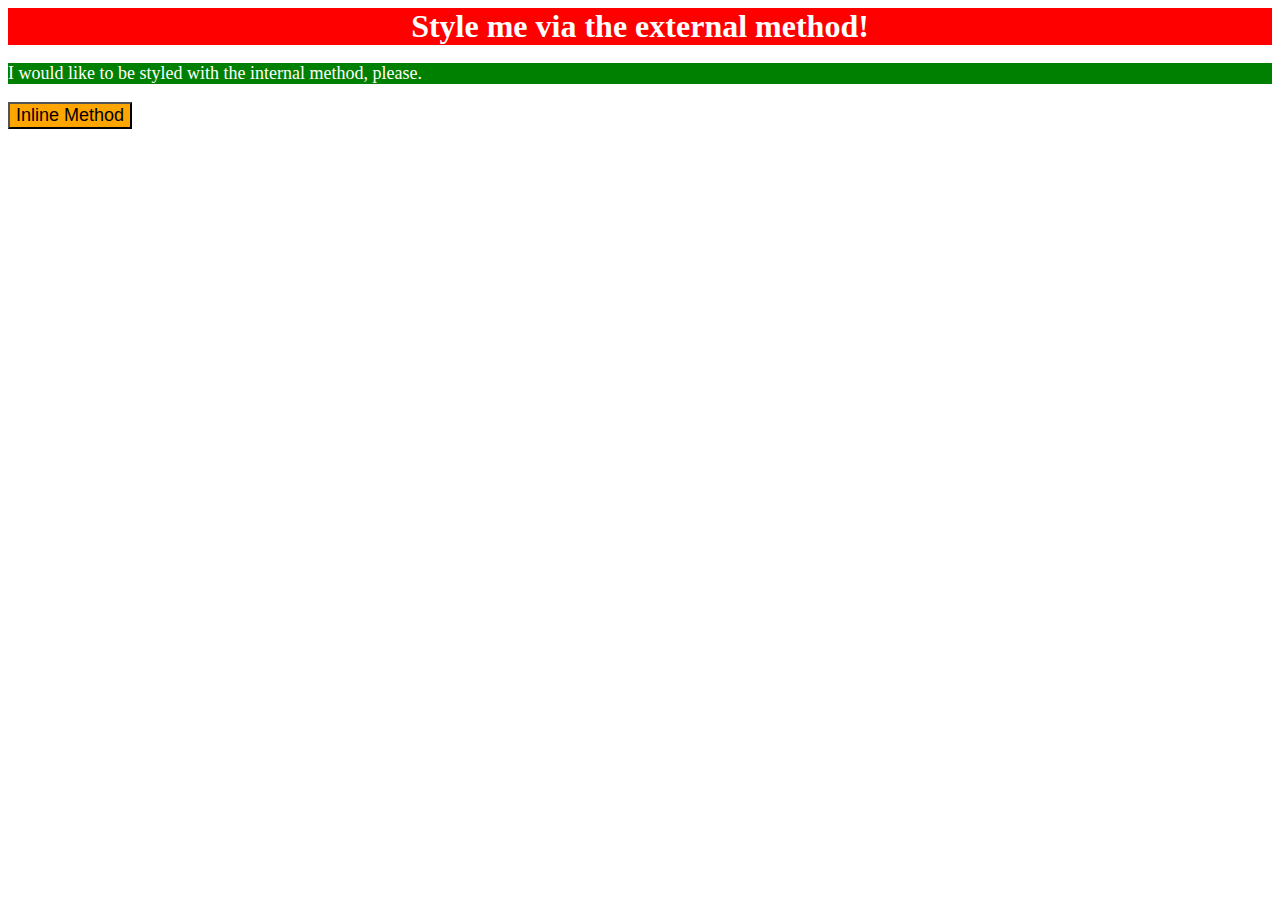
<file: foundations/01-css-methods/index.html>
<!DOCTYPE html>
<html lang="en">
<head>
    <meta charset="UTF-8">
    <meta http-equiv="X-UA-Compatible" content="IE=edge">
    <meta name="viewport" content="width=device-width, initial-scale=1.0">
    <link rel="stylesheet" href="style.css">
    <title>Methods for Adding CSS</title>
    <style>
        p{
            background-color: green;
            color: white;
            font-size: 18px;
        }
    </style>
</head>
<body>
    <div>Style me via the external method!</div>

    <p>I would like to be styled with the internal method, please.</p>

    <button style="background-color: orange; font-size: 18px;">Inline Method</button>
</body>
</html>
</file>
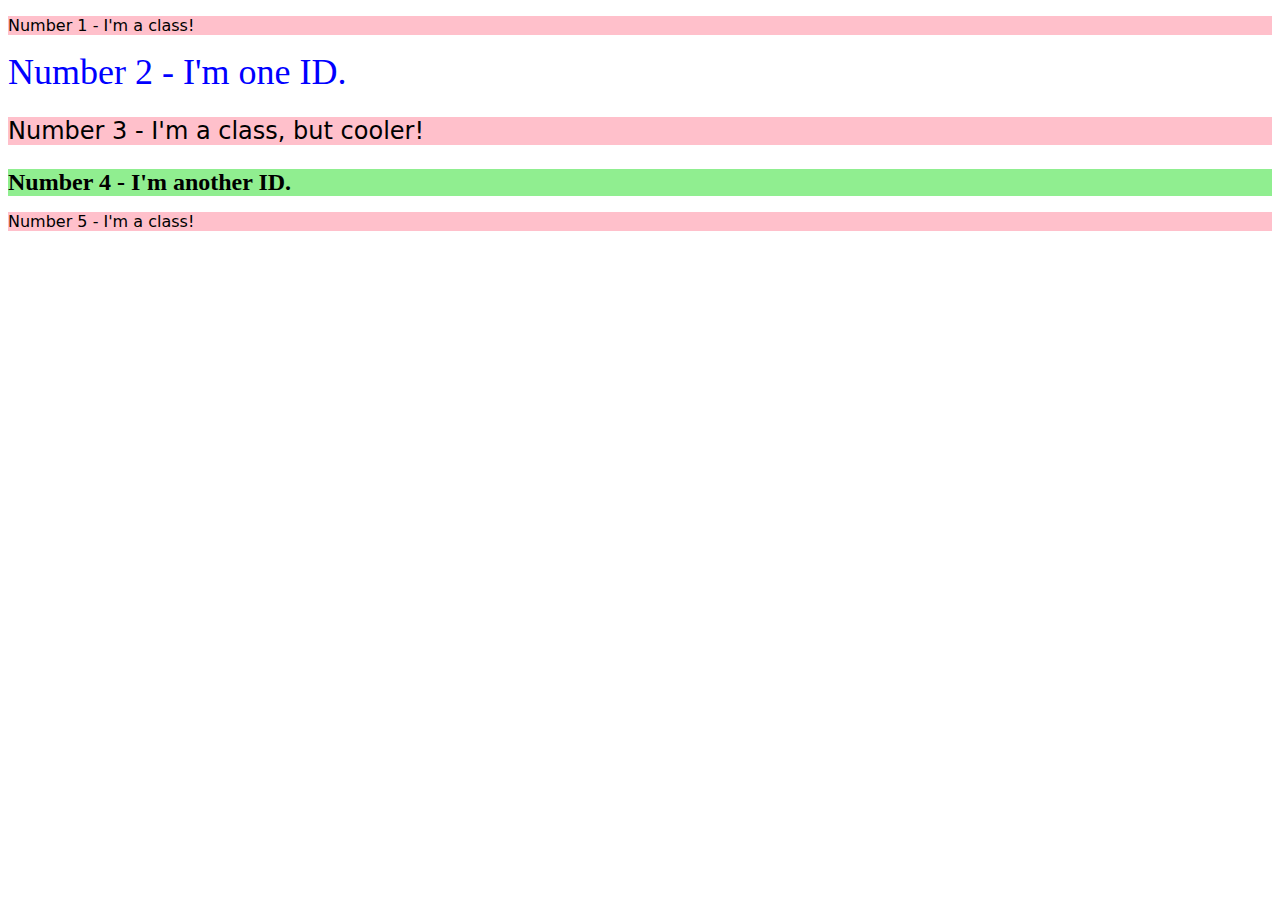
<file: foundations/02-class-id-selectors/index.html>
<!DOCTYPE html>
<html lang="en">
  <head>
    <meta charset="UTF-8">
    <meta http-equiv="X-UA-Compatible" content="IE=edge">
    <meta name="viewport" content="width=device-width, initial-scale=1.0">
    <title>Class and ID Selectors</title>
    <link rel="stylesheet" href="style.css">
  </head>
  <body>
    <p class="odd">Number 1 - I'm a class!</p>
    <div id="two">Number 2 - I'm one ID.</div>
    <p class="odd three">Number 3 - I'm a class, but cooler!</p>
    <div id="four">Number 4 - I'm another ID.</div>
    <p class="odd">Number 5 - I'm a class!</p>
  </body> 
</html>
</file>
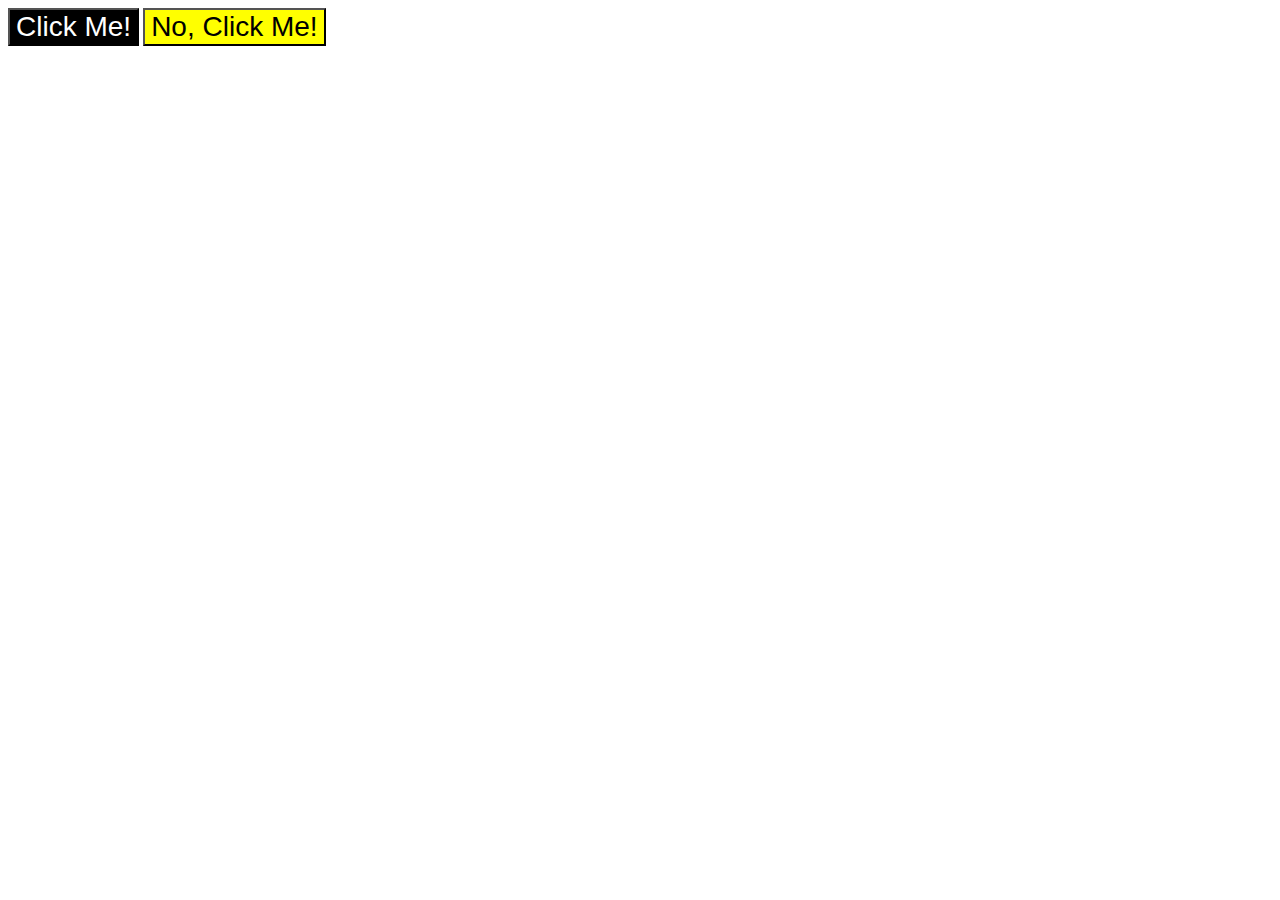
<file: foundations/03-grouping-selectors/index.html>
<!DOCTYPE html>
<html lang="en">
  <head>
    <meta charset="UTF-8">
    <meta http-equiv="X-UA-Compatible" content="IE=edge">
    <meta name="viewport" content="width=device-width, initial-scale=1.0">
    <title>Grouping Selectors</title>
    <link rel="stylesheet" href="style.css">
  </head>
  <body>
    <button class="first">Click Me!</button>
    <button class="second">No, Click Me!</button>
  </body>
</html>
</file>
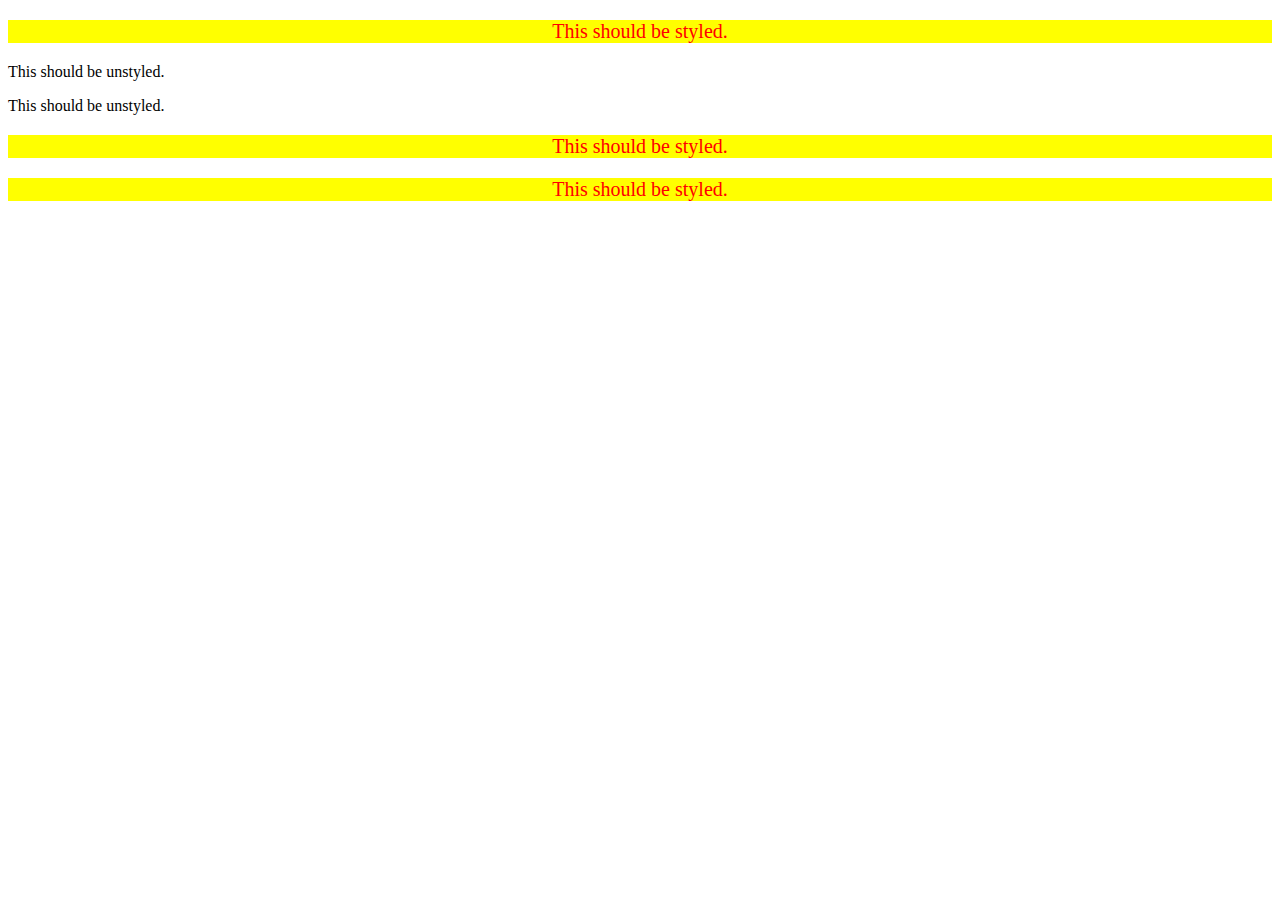
<file: foundations/05-descendant-combinator/index.html>
<!DOCTYPE html>
<html lang="en">
  <head>
    <meta charset="UTF-8">
    <meta http-equiv="X-UA-Compatible" content="IE=edge">
    <meta name="viewport" content="width=device-width, initial-scale=1.0">
    <title>Descendant Combinator</title>
    <link rel="stylesheet" href="style.css">
  </head>
  <body>
    <div class="container">
      <p class="text">This should be styled.</p>
    </div>
    <p class="text">This should be unstyled.</p>
    <p class="text">This should be unstyled.</p>
    <div class="container">
      <p class="text">This should be styled.</p>
      <p class="text">This should be styled.</p>
    </div>
  </body> 
</html>
</file>
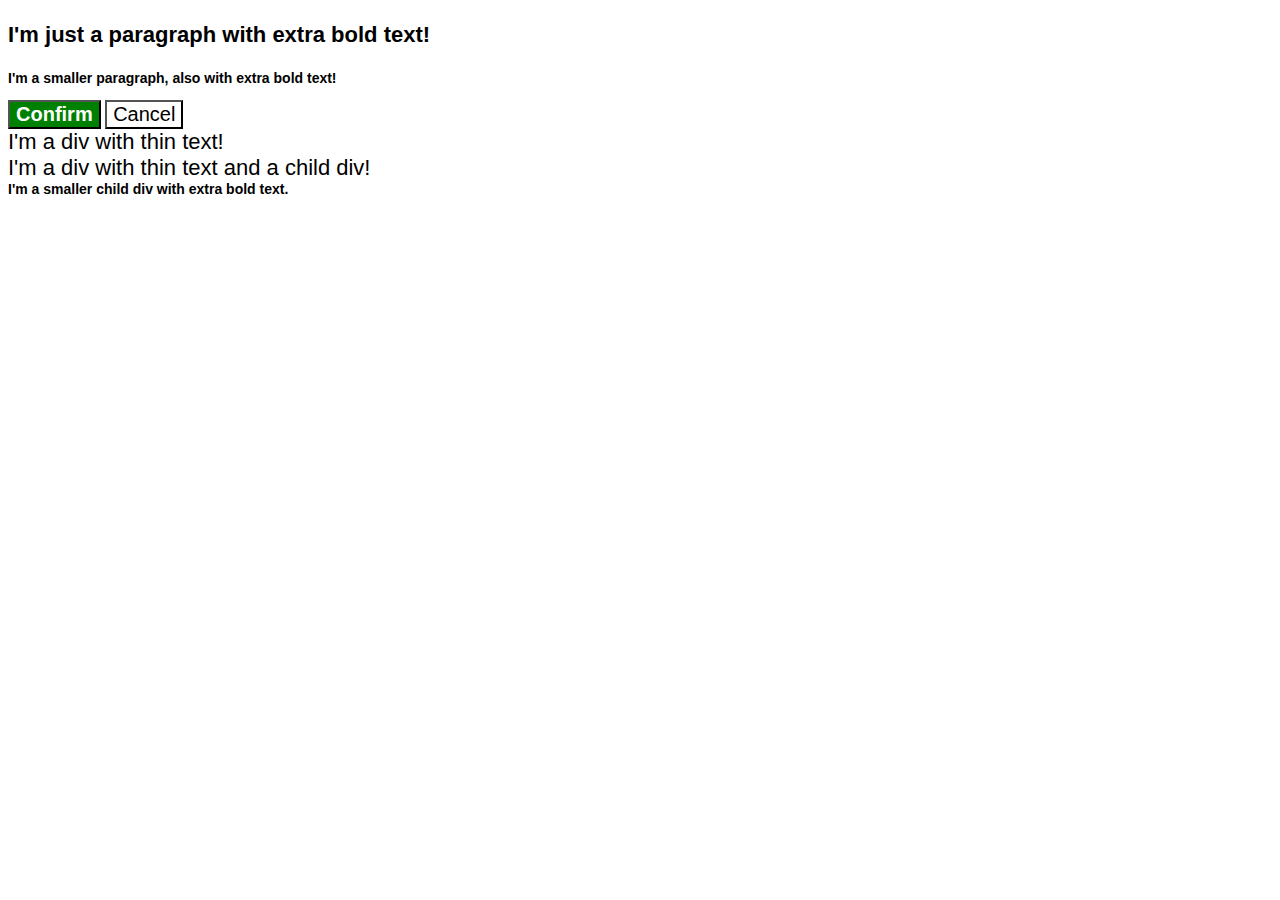
<file: foundations/06-cascade-fix/index.html>
<!DOCTYPE html>
<html lang="en">
  <head>
    <meta charset="UTF-8">
    <meta http-equiv="X-UA-Compatible" content="IE=edge">
    <meta name="viewport" content="width=device-width, initial-scale=1.0">
    <title>Fix the Cascade</title>
    <link rel="stylesheet" href="style.css">
  </head>
  <body>
    <p class="para">I'm just a paragraph with extra bold text!</p>
    <p class="para small-para">I'm a smaller paragraph, also with extra bold text!</p>

    <button id="confirm-button" class="button confirm">Confirm</button>
    <button id="cancel-button" class="button cancel">Cancel</button>

    <div class="text">I'm a div with thin text!</div>
    <div class="text">I'm a div with thin text and a child div!
      <div class="text child">I'm a smaller child div with extra bold text.</div>
    </div>
  </body>
</html>
</file>
<file: foundations/01-css-methods/style.css>
div{
    background-color: red;
    color: white;
    font-size: 32px;
    text-align: center;
    font-weight: bold;
}
</file>
<file: foundations/02-class-id-selectors/style.css>
.odd{
    background-color: #ffc0cb;
    font-family: Verdana, "DejaVu Sans", sans-serif;
}

#two{
    color: #0000ff;
    font-size: 36px;
}

.three{
    font-size: 24px;
}

#four{
    background-color: #90ee90;
    font-size: 24px;
    font-weight: bold;
}
</file>
<file: foundations/03-grouping-selectors/style.css>
.first{
    background-color: #000000;
    color: white;
}

.second{
    background-color: #ffff00;
}

.first,
.second{
    font-size: 28px;
    font-family: Helvetica, "Times New Roman", sans-serif;
}
</file>
<file: foundations/05-descendant-combinator/style.css>
div p{
    background-color: yellow;
    color: red;
    font-size: 20px;
    text-align: center;
}
</file>
<file: foundations/06-cascade-fix/style.css>
body{
  font-family:Arial, Helvetica, sans-serif
}

.para,
.small-para {
  color: hsl(0, 0%, 0%);
  font-weight: 800;
}

.para.small-para {
  font-size: 14px;
  font-weight: 800;
}

.para {
  font-size: 22px;
}

#confirm-button {
  background: green;
  color: white;
  font-weight: bold;
} 

.button {
  background-color: rgb(255, 255, 255);
  color: rgb(0, 0, 0);
  font-size: 20px;
}

.text .child {
  color: rgb(0, 0, 0);
  font-weight: 800;
  font-size: 14px;
}

div.text {
  color: rgb(0, 0, 0);
  font-size: 22px;
  font-weight: 100;
}
</file>
